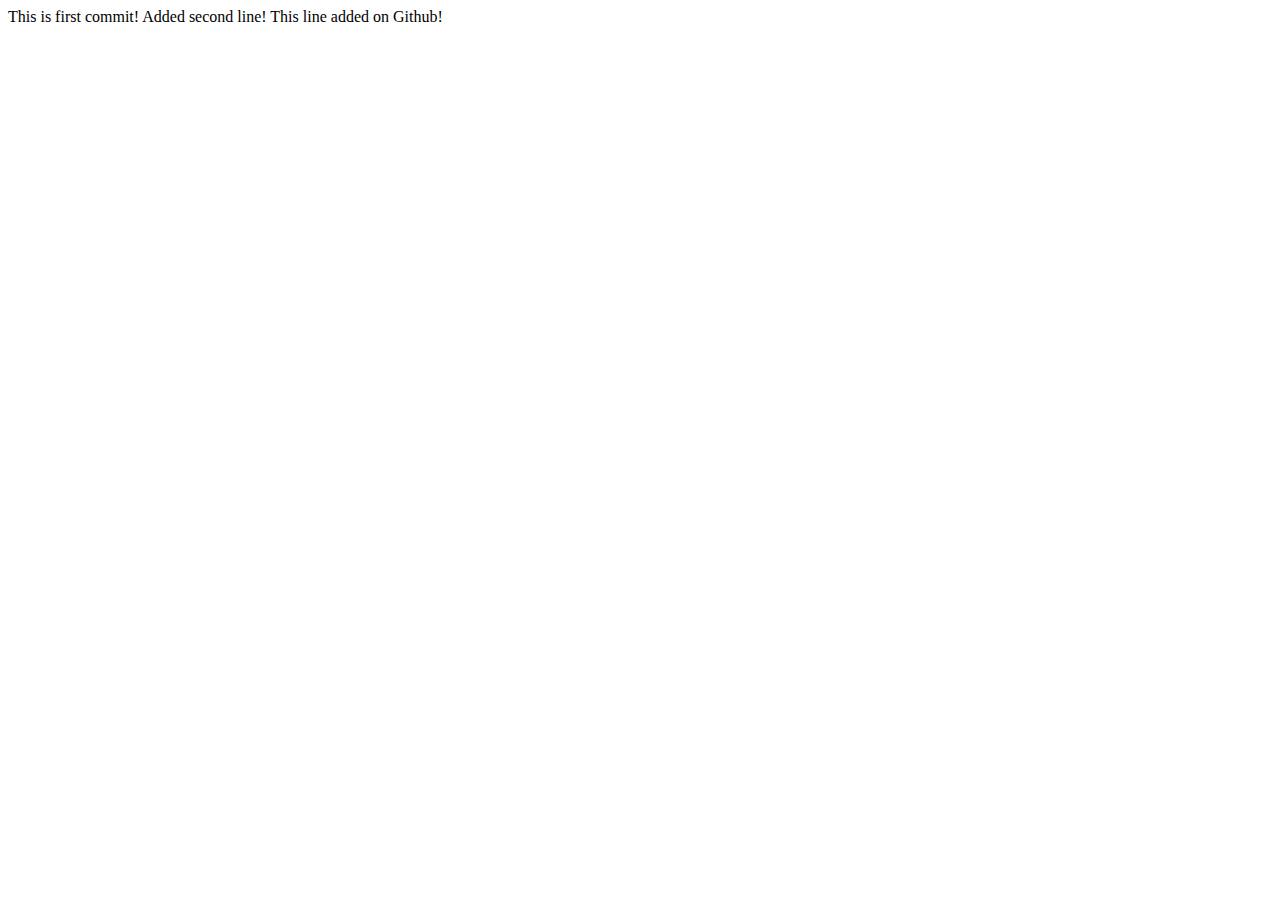
<file: index.html>
<!DOCTYPE html>
<html lang="en">
<head>
  <meta charset="UTF-8">
	<title>Document</title>
</head>
<body>

  This is first commit!

  Added second line!
  
  This line added on Github!

</body>
</html>
</file>
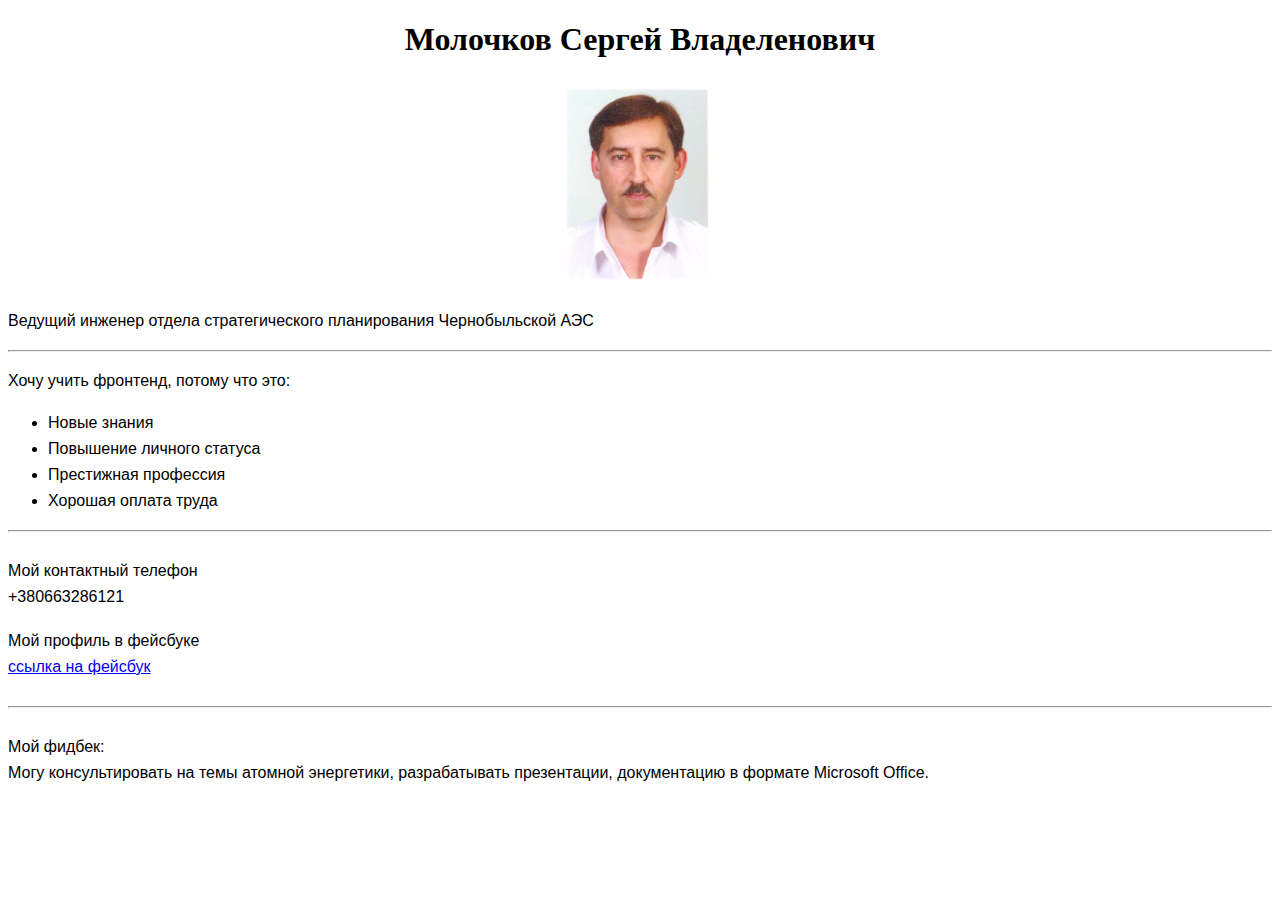
<file: FrontEnd_Homework1_Molochkov/index001.html>
<!DOCTYPE html>
<html lang="ru">
<head>
  <meta charset="Cyrillic(Windows 1251)">
  <title>����������� ��������� �.�.</title>
  <link rel="stylesheet" type="text/css" href="css/style.css">
</head>
<body>
  <h1 align="center">�������� ������ ������������</h1>
  <p class="fig"><img src="��������300.jpg" height="200" alt="���������� ��������� �.�." title="�.�.��������"></p>
  <p>������� ������� ������ ��������������� ������������ ������������� ���</p>
 <hr>
  <p>���� ����� ��������, ������ ��� ���:</p> 
  <ul>
  	<li>����� ������</li>
  	<li>��������� ������� �������</li>
  	<li>���������� ���������</li>
  	<li>������� ������ �����</li>
  </ul>
  <hr>
  <br>
   <div>��� ���������� �������</div>
  <div>+380663286121</div>
   <br>
  <div>��� ������� � ��������</div>
   <div><a href="https://www.facebook.com/profile.php?id=100010484293745" title="������ �� ��������� �.�.���������" target="_blank">������ �� �������</a></div>
   <br>
   <hr>
  <br>
  <div>��� ������:</div>
  <div>���� ��������������� �� ���� ������� ����������, ������������� �����������, ������������ � ������� Microsoft Office.</div>
  </body>
</html>
</file>
<file: FrontEnd_Homework1_Molochkov/css/style.css>
@import "imported.css";
   
   p,
   div,
   a {
       padding: 3pt 0pt; /* отступы */ 
       font-family: Verdana, Arial, Helvetica, sans-serif; 
       font-size: 12pt; /* Размер шрифта в пунктах */
   }
   
   ul {
       font-family: Verdana, Arial, Helvetica, sans-serif; 
       font-size: 12pt; /* Размер шрифта в пунктах */ 
   }
   
   li {
       padding: 3pt 0pt; /* отступы */
   }
   
   .fig {
       text-align: center; /* Выравнивание по центру */ 
   }
</file>
